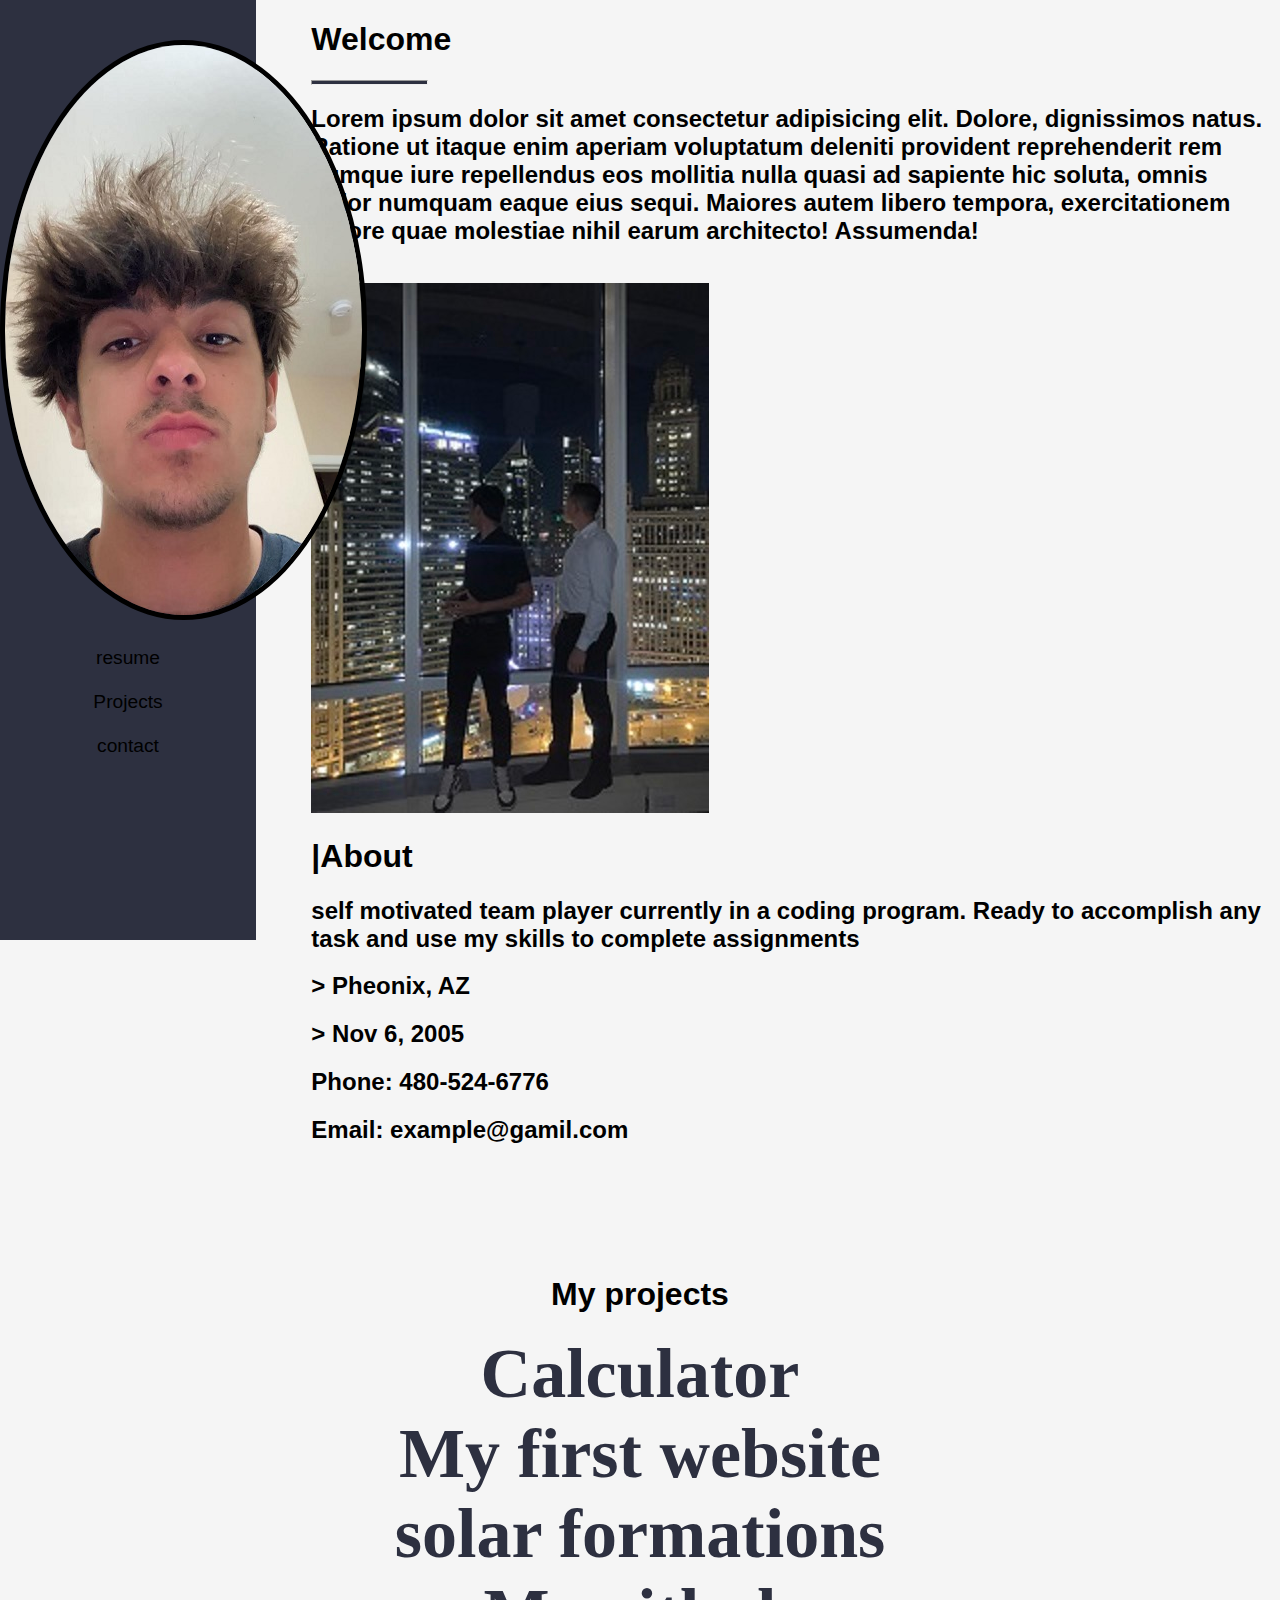
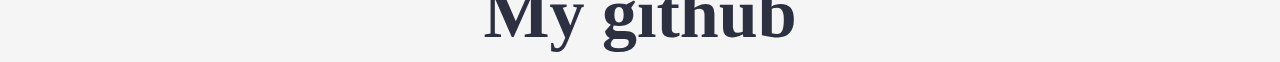
<file: index.html>
<!DOCTYPE html>
<html lang="en">
<head>
    <meta charset="UTF-8">
    <meta http-equiv="X-UA-Compatible" content="IE=edge">
    <meta name="viewport" content="width=device-width, initial-scale=1.0">
    <link rel="stylesheet" href="index.css">
    <link rel="shortcut icon" href="./download.png" type="image/x-icon">
    <title>my portfolio</title>
    
</head>
<body>
    <div class="sidebar">
        <img src="./me.png.jpg" alt="" class="bbl">
        <br>
        <br>
        <a href="./resume.html"class="lnk">resume</a>
        <br>
        <br>
        <a href="./portfolio.html"class="lnk">Projects</a>
        <br>
        <br>
       <a href="./skills.html"class="lnk">contact</a>
    </div>
    <div class="s2">
<h1>Welcome</h1>
<hr>
<h2>Lorem ipsum dolor sit amet consectetur adipisicing elit. Dolore, dignissimos natus. Ratione ut itaque enim aperiam voluptatum deleniti provident reprehenderit rem cumque iure repellendus eos mollitia nulla quasi ad sapiente hic soluta, omnis dolor numquam eaque eius sequi. Maiores autem libero tempora, exercitationem dolore quae molestiae nihil earum architecto! Assumenda!
</h2>
<br>
<img src="./0.jpg" alt="">
<div class="container">
<h1><span>|</span>About</h1>
<h2>self motivated team player currently in a coding program. Ready to accomplish any task and use my skills to complete
assignments</h2>
<h2><span>> </span>Pheonix, AZ</h2>
<h2><span>> </span>Nov 6, 2005</h2>
<h2><span>Phone: </span> 480-524-6776</h2>
<h2><span>Email: </span>example@gamil.com </h2>
</div>
    </div>
    <br>
    <br>
    <br>
    <br>
    <br>
 <center>   <h1 style="font-family:'Segoe UI', Tahoma, Geneva, Verdana, sans-serif;">My projects</h1></center>
    <div class="caca"> <center>
<a href="https://buburuzaaaaa.github.io/calc/"class="btn">Calculator</a>
<br>
<a href="https://buburuzaaaaa.github.io/4pageWeb/"class="btn">My first website</a>
<br>
<a href="https://buburuzaaaaa.github.io/solarFormations/" class="btn">solar formations</a>
<br>
<a href="https://github.com/buburuzaaaaa?tab=repositories" class="btn"> My github</a>
</center>

</div>
</body>
</html>
</file>
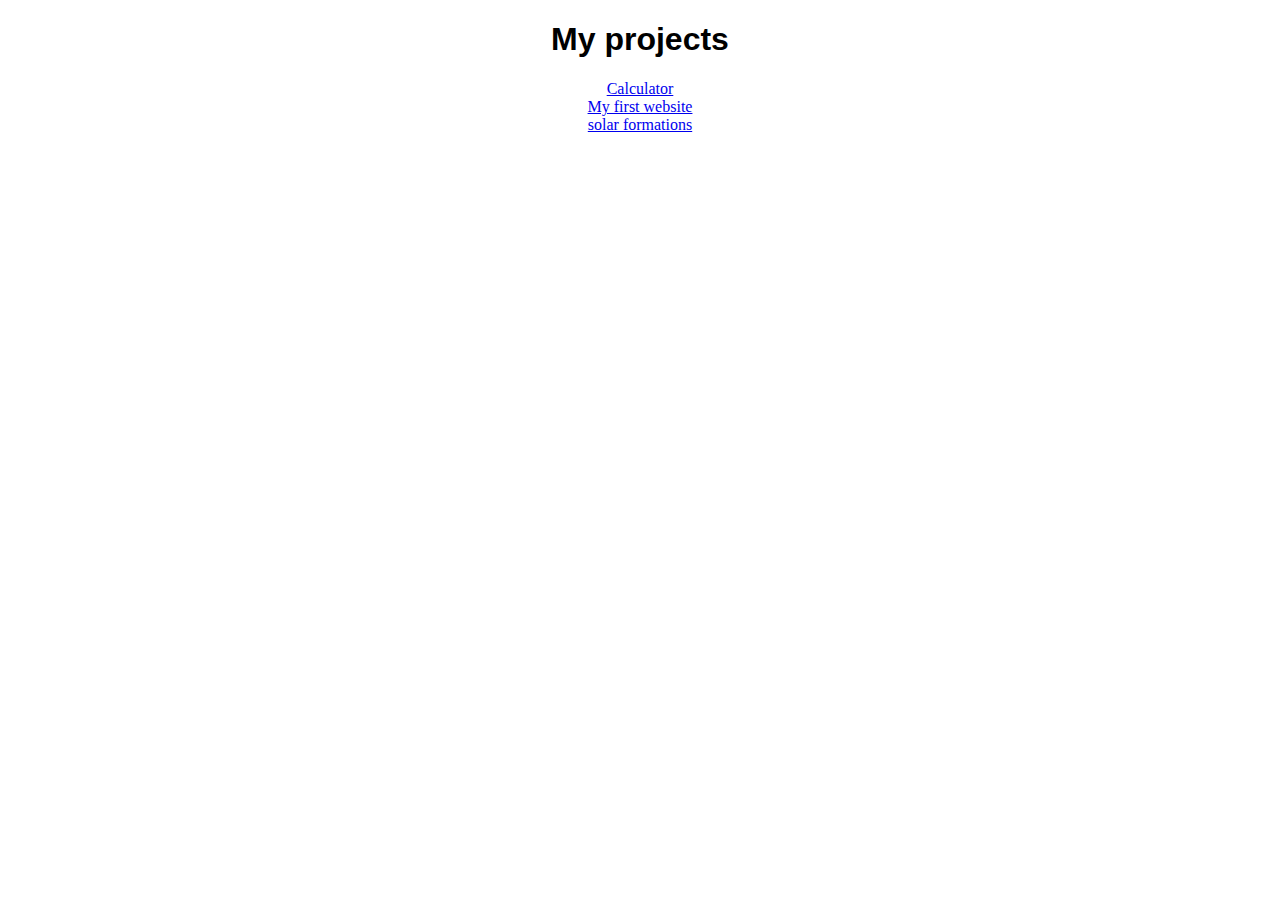
<file: portfolio.html>
<!DOCTYPE html>
<html lang="en">
<head>
    <meta charset="UTF-8">
    <meta http-equiv="X-UA-Compatible" content="IE=edge">
    <meta name="viewport" content="width=device-width, initial-scale=1.0">
    <title>Document</title>
</head>
<body>
    <center>
        <h1 style="font-family:'Segoe UI', Tahoma, Geneva, Verdana, sans-serif;">My projects</h1>
    </center>
    <div class="caca">
        <center>
            <a href="https://buburuzaaaaa.github.io/calc/" class="btn">Calculator</a>
            <br>
            <a href="https://buburuzaaaaa.github.io/4pageWeb/" class="btn">My first website</a>
            <br>
            <a href="https://buburuzaaaaa.github.io/solarFormations/" class="btn">solar formations</a>
        </center>
</body>
</html>
</file>
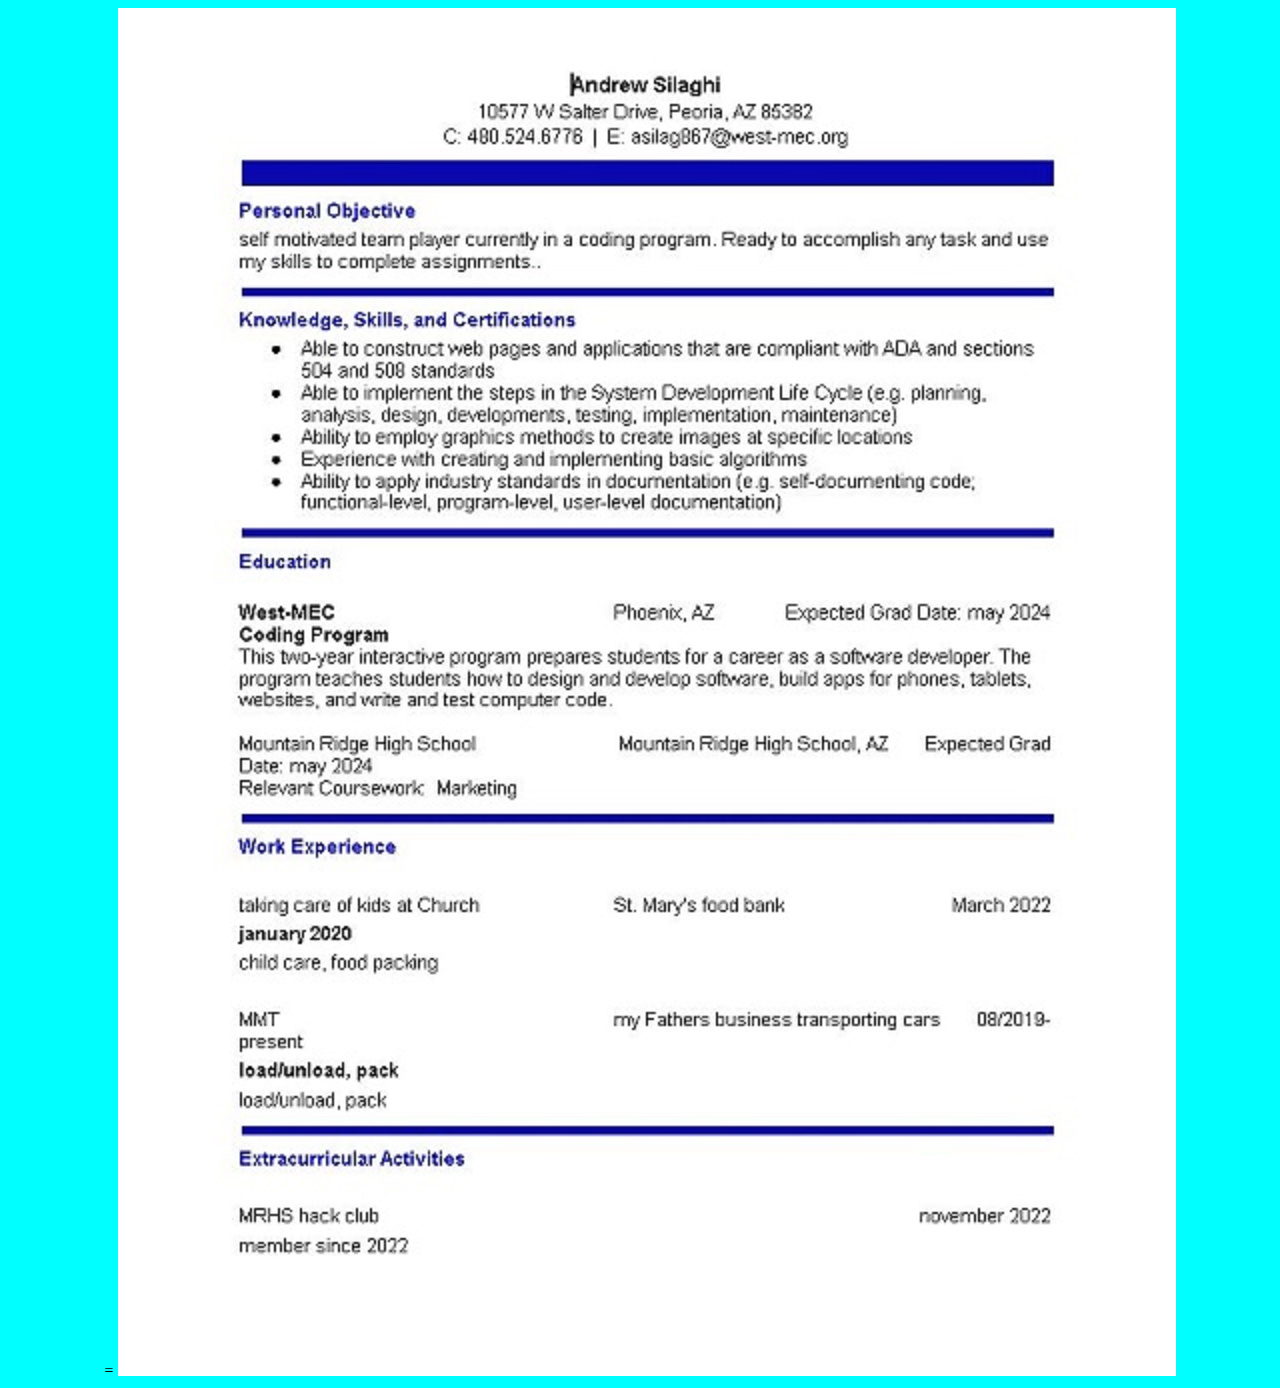
<file: resume.html>
<!DOCTYPE html>
<html lang="en">
<head>
    <meta charset="UTF-8">
    <meta http-equiv="X-UA-Compatible" content="IE=edge">
    <meta name="viewport" content="width=device-width, initial-scale=1.0">
    <title>portfolio</title>
</head>
<body class="k2" style="background-color: aqua;">
   <center>= <img src="./MyResume.PNG.JPG" alt=""></center>
    
</body>
</html>
</file>
<file: index.css>
.sidebar{
    background-color: #2d3040;
    height: 100%;
    width: 20%;
    position: fixed;
    top: 0;
    left: 0;
    padding-top: 40px;
    font-size: larger;
    color: aqua;
text-align: center;
font-size:larger;
font-family: Impact, Haettenschweiler, 'Arial Narrow Bold', sans-serif;
position: fixed;
}
.s2{
    margin-left: 24%;
    font-family:Verdana, Geneva, Tahoma, sans-serif
}
body{
    background-color: whitesmoke;
}

.bbl{
        border-radius: 100%;
        border: 5px  solid black;
}
.lnk{
    text-decoration: none;
    color: #000;
}

.sidebar a:hover{
    color: white;
        padding: 10px;
        transition: transform .8s;
        width: 130px;
        height: 50px;
        margin: 0 auto;
        font-size: x-large;
        transform: scale(1.5);

}
hr{
   max-width:115px;
   height: 3px;
background-color:#2d3040;
margin-left: 0px;
}
.cantainer{
    float: left;
}
.btn{
font-size: 70px;
font-weight: bolder;
text-decoration: none;
color: #2d3040;
}
</file>
